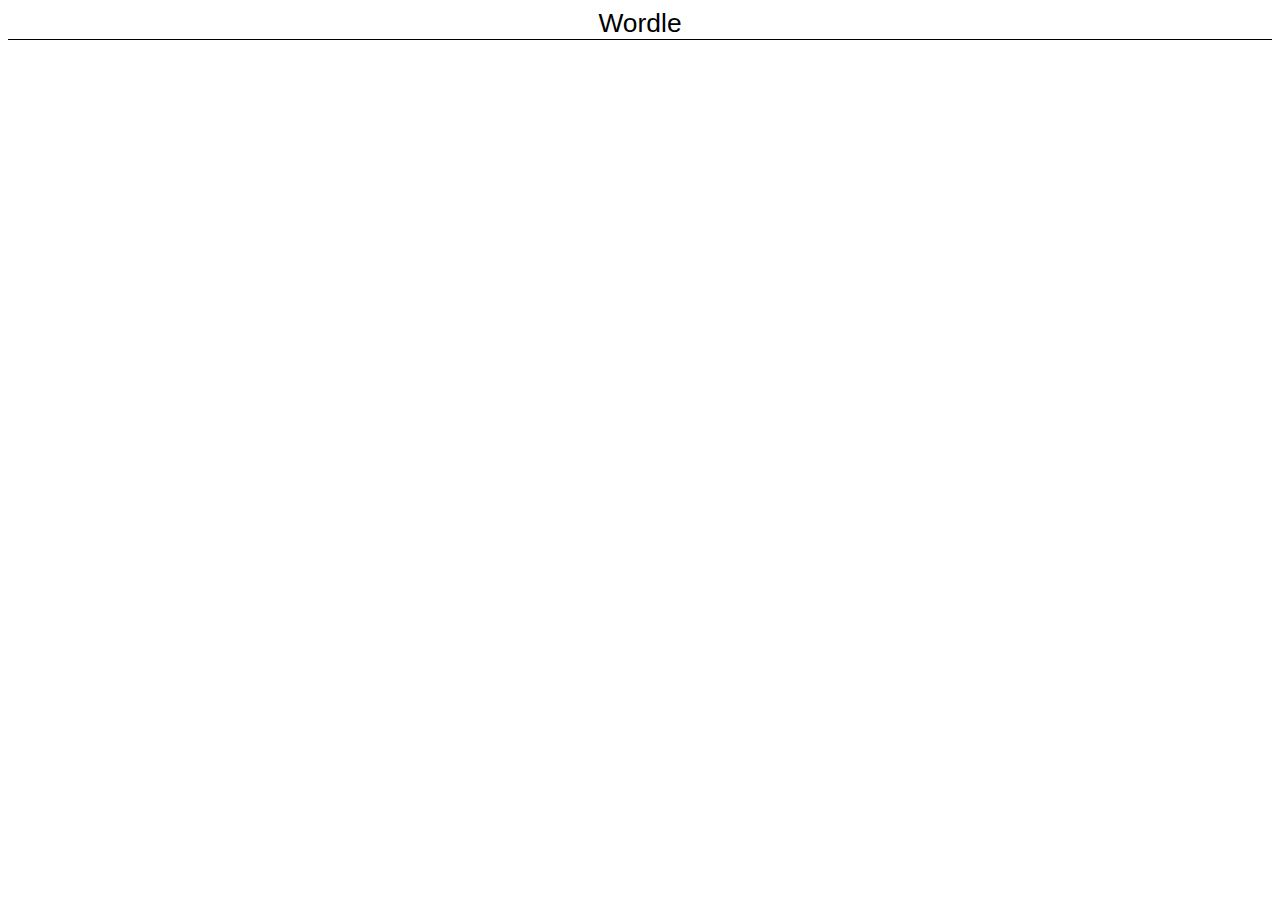
<file: play/game.html>
<!DOCTYPE html>

<html>
    <head>
        <title>Wordle Remake</title>
        <link rel="stylesheet" href="./styles/game.css">
        <script src="./javascript/board.js"></script>
        <script src="./javascript/driver.js"></script>
    </head>
    <body>
        <div id="header">
            <p id="title">Wordle</p>
        </div>
        <br>
        <div id="game"></div>
    </body>
</html>
</file>
<file: play/styles/game.css>
body {
    font-family: 'Gill Sans', 'Gill Sans MT', Calibri, 'Trebuchet MS', sans-serif;
}
#header {
    margin-top: 0;
    border-bottom-style: solid;
    border-width: 1px;
}
#title {
    font-size: 1.65em;
    text-align: center;
    margin: 0;
}
.board {
    margin-left: auto;
    margin-right: auto;
}
.cell {
    border-style: solid;
    border-width: 1px;
    color: grey;
    padding: 0px;
    overflow: hidden;
    position: relative;
}
#r2 {
    margin-left: 5%;
}
#r3 {
    margin-left: 15%;
}
#keyboard {
    position: fixed;
    display: block;
    margin-left: 33%;
}
.key p {
    font-weight: bold;
    color: inherit;
    text-align: center;
    margin-top: 50%;
}
#message {
    position: fixed;
    margin-top: 13%;
    background-color: black;
    color: white;
    border-radius: 7px;
    letter-spacing: 3px;
    padding: 0.5%;
    margin-left: 44.2%;
    z-index: 100;
    transition-timing-function: ease-in;
    transition-property: all;
    transition-duration: 0.25s;
}
.key {
    background-color: #D3D6DA;
    border-style: solid;
    border-color: white;
    border-radius: 6px;
    width: 50px;
    height: 65px;
    display: inline-block;
}
.letter {
    text-align: center;
    font-weight: bold;
    vertical-align: middle;
    font-size: 2em;
    padding: 0px;
    margin: 0px;
    position: relative;
}
.show {
    height: 23px;
    opacity: 100%;
}
.hide {
    height: 0px;
    opacity: 0%;
}
.reveal {
    position: fixed;
    margin-top: 0.5%;
    background-color: black;
    color: white;
    border-radius: 7px;
    letter-spacing: 3px;
    padding: 0.5%;
    margin-left: 47.2%;
    z-index: 100;
    transition-timing-function: ease-in;
    transition-property: all;
    transition-duration: 0.25s;
}
.marked {
    color: white;
}
.greenP {
    background-color: #6AAA64;
}
.yellowP {
    background-color: #C9B458;
}
.greyP {
    background-color: #787C7E;
}
</file>
